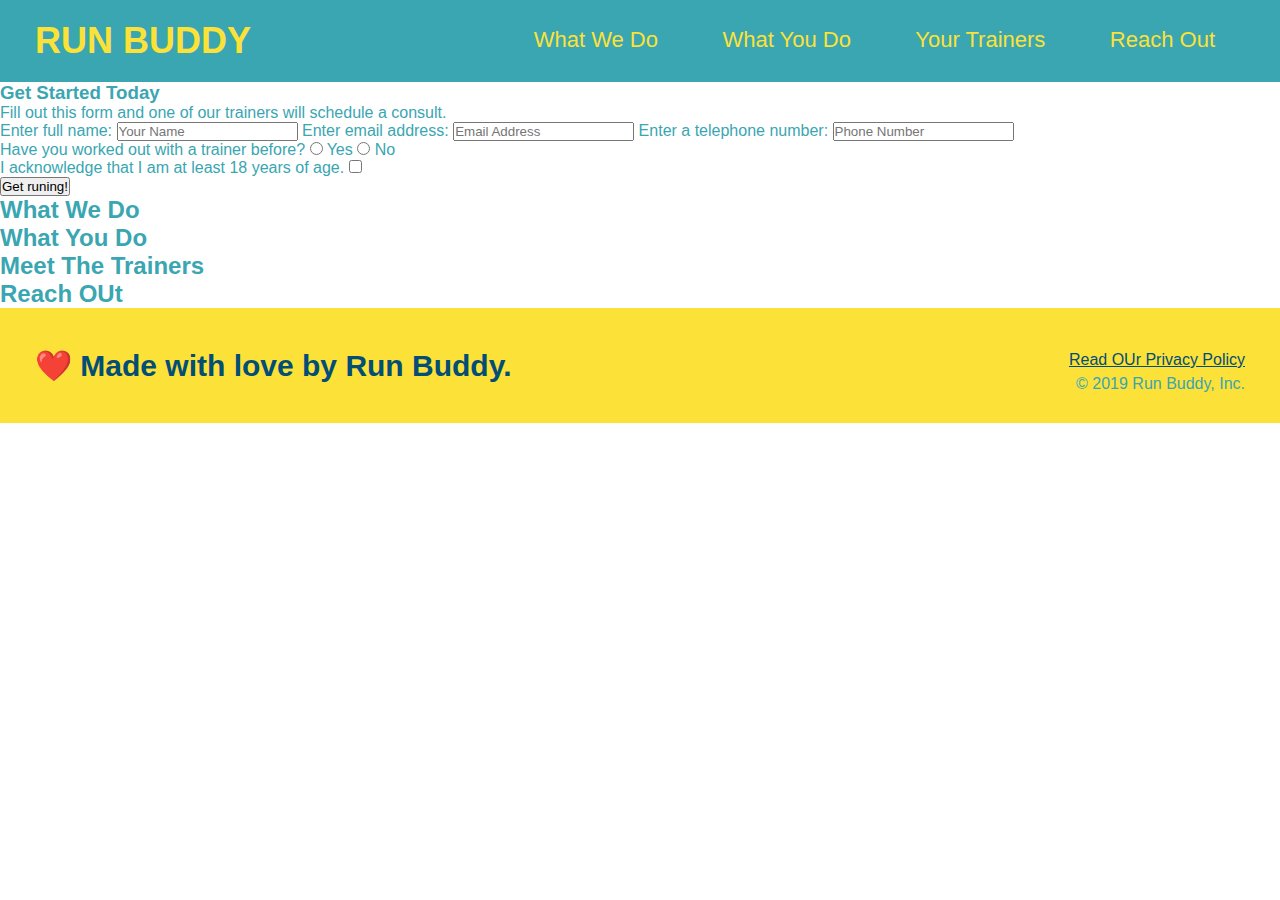
<file: index.html>
<!DOCTYPE html>
<html lang="en">
    <head>
        <link rel="stylesheet" href="./assets/css/style.css" />
        <meta charset="UTF-8"/>
        <title>Run Buddy</title>
    </head>
    <body>
        <header>
        <h1>
            <a href="/"></a>RUN BUDDY</a>
        </h1>
        <nav>
        
            <ul>
                <li>
                    <!-- Anchor element-->
                    <a href="#what-we-do">What We Do</a>
                </li>
                <li>
                    <a href="#what-you-do">What You Do</a>
                </li>
                <li>
                    <a href="#your-trainers">Your Trainers</a>
                </li>
                <li>
                    <a href="#reach-out">Reach Out</a>
                </li>
            </ul>
        </nav>
        </header>

        <!--hero section-->
        <section>
            <div>
                <h3>Get Started Today</h3>
                <p>Fill out this form and one of our trainers will schedule a consult.</p>
                <form>
                    <label for="name">Enter full name:</label>
                    <input type="text" placeholder="Your Name" name="name" id="name" />

                    <label for="email">Enter email address:</label>
                    <input type="text" placeholder="Email Address" name="email" id="email" />

                    <label for="phone">Enter a telephone number:</label>
                    <input type="text" placeholder="Phone Number" name="phone" id="phone" />
                    <p>
                        Have you worked out with a trainer before?
                        <input type="radio" name="trainer-confrim" id="trainer-yes" />
                        <label for="trainer-yes">Yes</label>
                        <input type="radio" name="trainer-confirm" id="trainer-no" />
                        <label for="trainer-no">No</label>
                    </p>
                    <p>
                        <label for="checkbox" >
                            I acknowledge that I am at least 18 years of age.
                        </label>
                        <input type="checkbox" name="age-confirm" id="checkbox" />
                    </p>
                    <button type="submit">
                        Get runing!
                    </button>
                </form>
            </div>
        </section>
        <!--end hero-->

        <!-- hero/jumbotron-->
        <section>
        </section>
        <!--"what we do" section-->
        <section>
            <h2>What We Do</h2>
        </section>
        <!-- "What You Do" section-->
        <section>
            <h2>What You Do</h2>
        </section>
        <!--"meet the trainers" section-->
        <section>
            <h2>Meet The Trainers</h2>
        </section>
        <!--"reach out" section -->
        <section>
            <h2>Reach OUt</h2>
        </section>
        <!--footer-->
        <footer>
            <h2>❤️ Made with love by Run Buddy.</h2>
            <div>
                <a href="#">Read OUr Privacy Policy</a><br />
                &copy; 2019 Run Buddy, Inc.
            </div>
        </footer>
</file>
<file: assets/css/style.css>
* {
margin: 0;
padding: 0;
box-sizing: border-box;
}

body {
    color: #39a6b2;
    font-family: Helvetica, Arial, sans-serif;
}

header {
    padding: 20px 35px;
    background-color: #39a6b2;
}

header h1 {
    font-weight: bold;
    font-size: 36px;
    color: #fce138;
    margin: 0;
    display: inline;
}

header a {
    text-decoration: none;
    color: #fce138; 
}

header nav{
    float: right;
    margin: 7px 0;
}

header nav ul li{
    display: inline;
}

header nav ul li a {
    margin: 0 30px;
    font-weight: lighter;
    font-size: 22px
}

footer {
    background: #fce138;
    width: 100%;
    padding: 40px 35px;
}

footer h2 {
    display: inline;
    color: #024e76;
    font-size: 30px;
    margin: 0;
}

footer div{
    float: right;
    line-height: 1.5;
    text-align: right;
}

footer a {
    color: #024e76;
}
 
.hero {
    background-image: url("../images/hero-bg.jpg");
    height: 600px;
    background-size: cover;
    background-position: center;
    position: relative;
}

.hero-form {
    background-color: #fce138;
    padding:20px;
    width: 500px;
    color: #024e76;
    border: solid 3px #024e76;
    position: absolute;
    bottom: 40px;
    right: 40px;
}

.hero-form h3 {
    font-size: 24px;
    margin: 0;
}

.hero-form p {
    margin: 5px 0 15px 0;

}

.hero-form label {
    margin: 0 5px;
}

.hero-form button {
    color: #fce138;
    background-color: #024e76;
    border: none;
    padding: 10px 20px;
    font-size: 16px;
  }

.form-input {
font-size: 16px;
border: 1px solid #024e76;
display: block;
padding: 7px 15px;
color: #024e76;
width: 100%;
margin-bottom: 15px;
}

.intro {
    text-align: center;
    margin: 30px 0;
}

.intro h2 {
    display: inline-block;
    font-size: 55px;
    color: #024e76;
    margin-bottom: 35px;
    padding: 0 100px 20px 100px;
    border-bottom: 3px solid;
    border-color: #fce138;
}

.intro p {
    line-height: 1.7;
    color: #39a6b2;
    width: 80%;
    font-size: 20px;
    margin: 0 auto;
}

.steps {
    text-align: center;
    background: yellow;
}


.section-title {
    font-size: 55px;
    color: #024e76;
    margin-bottom: 35px;
    padding: 0 100px 20px 100px;
    display: inline-block;
    border-bottom: 3px solid;
    
}

.primary-border {
    border-color: #fce138;
}

.secondary-border {
    border-color: #39a6b2;
}

.steps div {
    margin-bottom: 80px;
  }
  
  .steps img {
    width: 15%;
    margin: 10px 0;
  } 

  .steps h2 {
      padding-top: 35px;
  }
  
  .steps h3 {
    color: #024e76;
    font-size: 46px;
    margin-top: 10px;
  }
  
  .steps p {
    color: #39a6b2;
    font-size: 23px;
  }

  .steps span {
    font-size: 38px;
  }

  .steps span {
      font-size: 38px;
  }

  .trainers {
    text-align: center;
  }

 .trainer {
      width: 900px;
      margin: 0 auto 30px auto;
      background: #024e76;
      color: #fce138;
      overflow: auto;
  }

  .trainer img {
      width: 35%;
      float: left;
  }

  .trainer-bio {
      padding: 35px;
      float: left;
      width: 65%
  }

  .text-left {
      text-align: left;
  }

  .text-right {
      text-align: right;
  }

  .trainer-bio h3 {
      font-size: 32px;
      margin-bottom: 8px;
  }

  .trainer-bio h4 {
      font-weight: lighter;
      font-size: 26px;
      margin-bottom: 25px;
  }

  .trainer-bio p {
      font-size: 17px;
      line-height: 1.3;
  }

  .contact {
      text-align: center;
      background: #024e76;
  }

   .contact h2 {
          color: #fce138;
   }

   .contact-info iframe {
       width: 400px;
       height: 400px;
   }

   .contact-info div {
       width: 410px;
       display: inline-block;
       vertical-align: top;
       text-align: left;
       margin: 30px 0 0 60px;
       color: white;
   }

.contact-info h3 {
    color: #fce138;
    font-size: 32px;
}

.contact-info p, .contact-info address {
    margin: 20px 0;
    line-height: 1.5;
    font-size: 20px;
    font-style: normal;
}

.contact-info a {
    color: #fce138;
}
</file>
